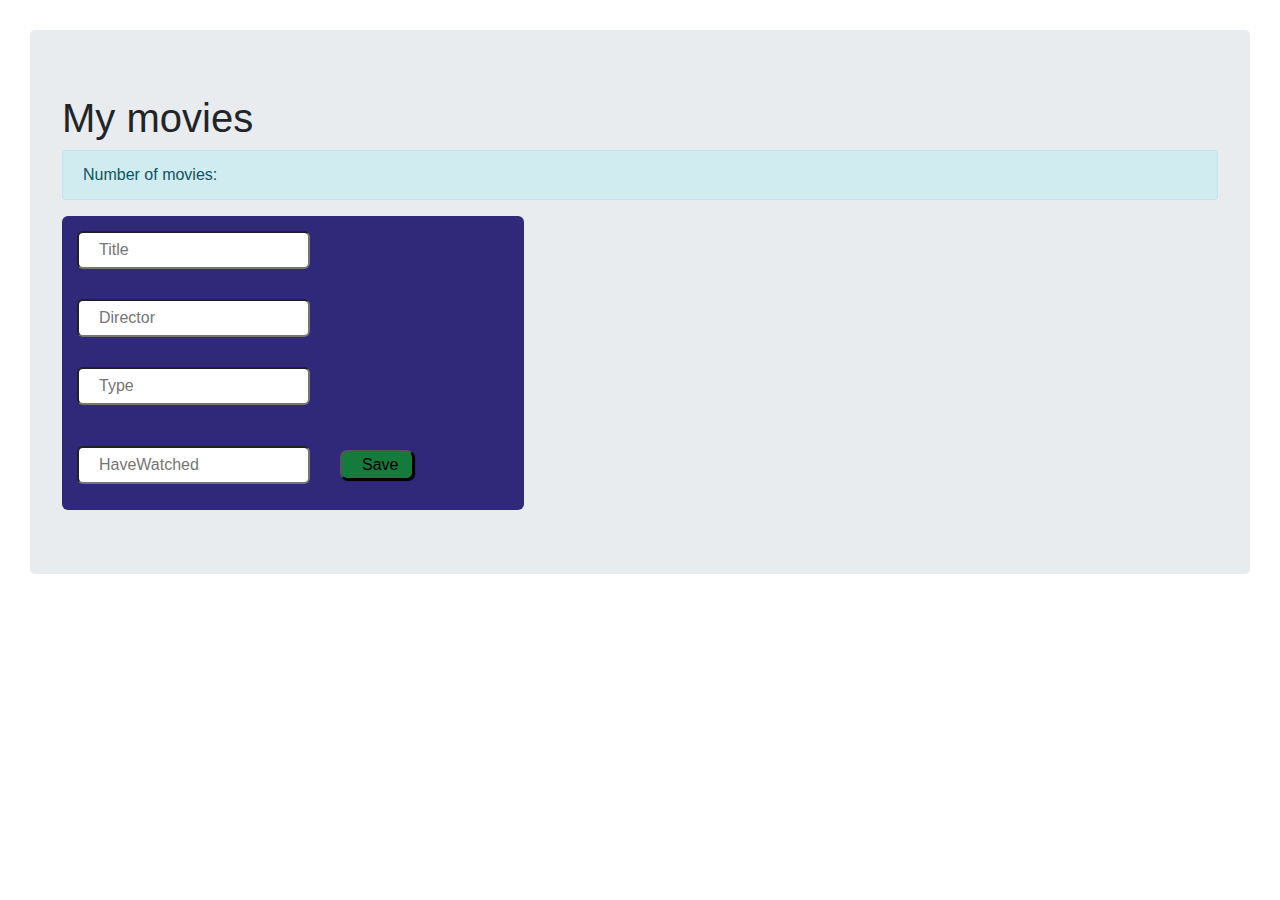
<file: week-3/Homework/B-movies/index.html>
<!doctype html>

<html lang="en">

<head>
  <meta charset="utf-8">
  <title>CodeYourFuture - Callbacks</title>
  <meta name="description" content="Callbacks">
  <meta name="author" content="CodeYourFuture">
  <link href="https://stackpath.bootstrapcdn.com/bootstrap/4.4.1/css/bootstrap.min.css" rel="stylesheet">
  <style>
    body {
      padding: 30px;
    }
    form {
      display: center;
      flex-direction:column;
      background-color: rgb(48, 40, 120);
      width: 40%;
      border-radius: 6px;
    }
    button {
      margin: 30px;
      width: 40px;
      border-radius: 7px;
      padding-left: 20px;
      padding-right: 50px;
      outline: none;
      box-shadow: 1px 1px 1px;
      background-color: rgb(21, 123, 60);
      margin-left: 15px;
    }
    input {
      padding-left: 20px;
      padding-top: 5px;
      padding-bottom: 5px;
      margin: 15px;
      border-radius: 6px;
      outline: none;
    }
  </style>
</head>

<body>
  <div id="main">
    <div class="jumbotron">
      <h1>My movies</h1>
      <div id="all-movies">
        <p class="alert alert-info">Number of movies: <span id="movies-number"></span></p>
      </div>
    </div>
    <script src="exercise.js"></script>
</body>

</html>
</file>
